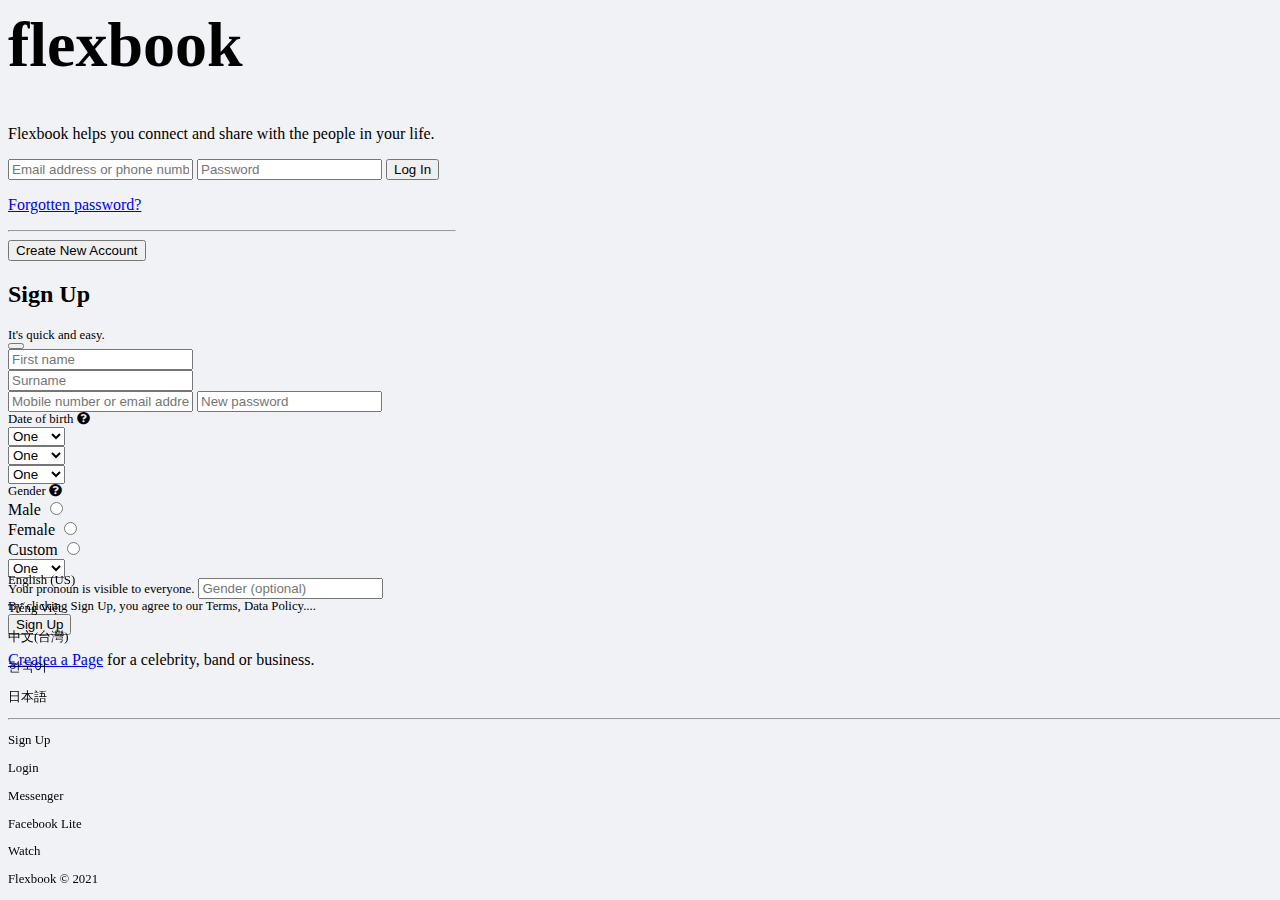
<file: index.html>
<html lang="en">
  <head>
    <meta charset="UTF-8" />
    <meta http-equiv="X-UA-Compatible" content="IE=edge" />
    <meta name="viewport" content="width=device-width, initial-scale=1.0" />
    <!-- fontawesome -->
    <link rel="stylesheet" href="https://cdnjs.cloudflare.com/ajax/libs/font-awesome/5.15.4/css/all.min.css" integrity="sha512-1ycn6IcaQQ40/MKBW2W4Rhis/DbILU74C1vSrLJxCq57o941Ym01SwNsOMqvEBFlcgUa6xLiPY/NS5R+E6ztJQ==" crossorigin="anonymous" referrerpolicy="no-referrer" />
    <!-- bootstrap -->
    <link href="https://cdn.jsdelivr.net/npm/bootstrap@5.1.1/dist/css/bootstrap.min.css" rel="stylesheet" integrity="sha384-F3w7mX95PdgyTmZZMECAngseQB83DfGTowi0iMjiWaeVhAn4FJkqJByhZMI3AhiU" crossorigin="anonymous" />
    <!-- main style -->
    <link rel="stylesheet" href="./main.css" />
    <title>Flexbook</title>
  </head>
  <body class="bg-gray">
    <!-- Login -->
    <div class="container mt-5 pt-5 d-flex flex-column flex-lg-row justify-content-evenly">
      <!-- heading -->
      <div class="text-center text-lg-start mt-0 pt-0 mt-lg-5 pt-lg-5">
        <h1 class="text-primary fw-bold fs-0">flexbook</h1>
        <p class="w-75 mx-auto fs-4 mx-lg-0">Flexbook helps you connect and share with the people in your life.</p>
      </div>
      <!-- form card -->
      <div style="max-width: 28rem; width: 100%">
        <!-- login form -->
        <!-- first was form tag -->
        <div class="bg-white shadow rounded p-3 input-group-lg">
          <input type="email" class="form-control my-3" placeholder="Email address or phone number" />
          <input type="password" class="form-control my-3" placeholder="Password" />
          <a href="./feed.html"><button class="btn btn-primary w-100 my-3">Log In</button></a>
          <a href="#" class="text-decoration-none text-center"><p>Forgotten password?</p></a>
          <!-- create form -->
          <hr />
          <div class="text-center my-4">
            <button class="btn btn-success btn-lg" type="button" data-bs-toggle="modal" data-bs-target="#createModal">Create New Account</button>
          </div>
          <!-- create modal -->
          <div class="modal fade" id="createModal" tabindex="-1" aria-labelledby="createModalLabel" aria-hidden="true">
            <div class="modal-dialog modal-dialog-centered">
              <div class="modal-content">
                <!-- head -->
                <div class="modal-header">
                  <div>
                    <h2 class="modal-title" id="exampleModalLabel">Sign Up</h2>
                    <span class="text-muted fs-7">It's quick and easy.</span>
                  </div>
                  <button type="button" class="btn-close" data-bs-dismiss="modal" aria-label="Close"></button>
                </div>
                <!-- body -->
                <div class="modal-body">
                  <form>
                    <!-- names -->
                    <div class="row">
                      <div class="col">
                        <input type="text" class="form-control" placeholder="First name" />
                      </div>
                      <div class="col">
                        <input type="text" class="form-control" placeholder="Surname" />
                      </div>
                    </div>
                    <!-- email & pass -->
                    <input type="email" class="form-control my-3" placeholder="Mobile number or email address" />
                    <input type="password" class="form-control my-3" placeholder="New password" />
                    <!-- DOB -->
                    <div class="row my-3">
                      <span class="text-muted fs-7">Date of birth <i class="fas fa-question-circle" data-bs-toggle="popover" type="button" data-bs-content="And here's some amazing content. It's very engaging. Right?"></i></span>
                      <div class="col">
                        <select class="form-select">
                          <option value="1">One</option>
                          <option value="2">Two</option>
                          <option value="3">Three</option>
                        </select>
                      </div>
                      <div class="col">
                        <select class="form-select">
                          <option value="1">One</option>
                          <option value="2">Two</option>
                          <option value="3">Three</option>
                        </select>
                      </div>
                      <div class="col">
                        <select class="form-select">
                          <option value="1">One</option>
                          <option value="2">Two</option>
                          <option value="3">Three</option>
                        </select>
                      </div>
                    </div>
                    <!-- gender -->
                    <div class="row my-3">
                      <span class="text-muted fs-7">Gender <i class="fas fa-question-circle" data-bs-toggle="popover" type="button" data-bs-content="And here's some amazing content. It's very engaging. Right?"></i></span>
                      <div class="col">
                        <div class="border rounded p-2">
                          <label class="form-check-label" for="flexRadioDefault1">Male </label>
                          <input class="form-check-input" type="radio" name="flexRadioDefault" id="flexRadioDefault1" />
                        </div>
                      </div>
                      <div class="col">
                        <div class="border rounded p-2">
                          <label class="form-check-label" for="flexRadioDefault1">Female </label>
                          <input class="form-check-input" type="radio" name="flexRadioDefault" id="flexRadioDefault2" />
                        </div>
                      </div>
                      <div class="col">
                        <div class="border rounded p-2">
                          <label class="form-check-label" for="flexRadioDefault1">Custom </label>
                          <input class="form-check-input" type="radio" name="flexRadioDefault" id="flexRadioDefault3" />
                        </div>
                      </div>
                    </div>
                    <!-- gender select -->
                    <div class="d-none" id="genderSelect">
                      <select class="form-select">
                        <option value="1">One</option>
                        <option value="2">Two</option>
                        <option value="3">Three</option>
                      </select>
                      <div class="my-3">
                        <span class="text-muted fs-7">Your pronoun is visible to everyone.</span>
                        <input type="text" class="form-control" placeholder="Gender (optional)" />
                      </div>
                    </div>
                    <!-- disclaimer -->
                    <div>
                      <span class="text-muted fs-7">By clicking Sign Up, you agree to our Terms, Data Policy....</span>
                    </div>
                    <!-- btn -->
                    <div class="text-center mt-3">
                      <button type="button" class="btn btn-success btn-lg" data-bs-dismiss="modal">Sign Up</button>
                    </div>
                  </form>
                </div>
              </div>
            </div>
          </div>
          <!-- modal end -->
        </div>
        <!-- tag -->
        <div class="my-5 pb-5 text-center">
          <p class="fw-bold"><a href="#" class="text-decoration-none text-dark">Createa a Page</a> <span class="fw-normal">for a celebrity, band or business.</span></p>
        </div>
      </div>
    </div>
    <!-- Footer -->
    <footer class="bg-white p-4 text-muted">
      <div class="container">
        <!-- language -->
        <div class="d-flex flex-wrap">
          <p class="mx-2 fs-7 mb-0">English (US)</p>
          <p class="mx-2 fs-7 mb-0">Tiếng Việt</p>
          <p class="mx-2 fs-7 mb-0">中文(台灣)</p>
          <p class="mx-2 fs-7 mb-0">한국어</p>
          <p class="mx-2 fs-7 mb-0">日本語</p>
        </div>
        <hr />
        <!-- actions -->
        <div class="d-flex flex-wrap">
          <p class="mx-2 fs-7 mb-0">Sign Up</p>
          <p class="mx-2 fs-7 mb-0">Login</p>
          <p class="mx-2 fs-7 mb-0">Messenger</p>
          <p class="mx-2 fs-7 mb-0">Facebook Lite</p>
          <p class="mx-2 fs-7 mb-0">Watch</p>
        </div>
        <!-- copy -->
        <div class="mt-4 mx-2">
          <p class="fs-7">Flexbook &copy; 2021</p>
        </div>
      </div>
    </footer>
    <script src="https://cdn.jsdelivr.net/npm/bootstrap@5.1.1/dist/js/bootstrap.bundle.min.js" integrity="sha384-/bQdsTh/da6pkI1MST/rWKFNjaCP5gBSY4sEBT38Q/9RBh9AH40zEOg7Hlq2THRZ" crossorigin="anonymous"></script>
    <script src="./main.js"></script>
  </body>
</html>
</file>
<file: main.css>
.bg-gray {
  background-color: #f0f2f5;
}
.fs-0 {
  font-size: 4rem;
}
.fs-7 {
  font-size: 0.8rem;
}
/* nav button */
.nav__btn button:hover {
  background: #f0f2f5 !important;
}
.nav__btn button:hover i {
  color: #0d6efd !important;
}
.nav__btn-active i {
  color: #0d6efd !important;
}
.nav__btn-active {
  position: relative;
}
.nav__btn-active:before {
  content: "";
  position: absolute;
  bottom: -4.5px;
  left: 0;
  transform: translate(0, 4.5px);
  width: 100%;
  height: 3px;
  border-bottom: 3px solid #0d6efd !important;
}
/* dropdown */
.dropdown-item:active {
  background-color: #d5d5d5 !important;
}
/* chat box */
.modal-content:hover .fa-phone-alt {
  color: #0d6efd !important;
}
.modal-content:hover .fa-video {
  color: #0d6efd !important;
}
.modal-content:hover .fa-file-image {
  color: #0d6efd !important;
}
.modal-content:hover .fa-plus-circle {
  color: #0d6efd !important;
}
.modal-content:hover .fa-portrait {
  color: #0d6efd !important;
}
.modal-content:hover .fa-adjust {
  color: #0d6efd !important;
}
.modal-content:hover .fa-thumbs-up {
  color: #0d6efd !important;
}
/* edit */
.edit-button {
  opacity: 0;
}
.edit-button:hover {
  opacity: 1;
}
.edit-heading:hover .edit-button {
  opacity: 1;
}
/* scrollbar */
.scrollbar:hover {
  overflow: auto !important;
}
/* sponsor */
.sponsor-icon {
  opacity: 0;
}
.dropdown-item:hover .sponsor-icon {
  opacity: 1;
}
/* popover */
.pop-avatar {
  width: 48px;
  height: 48px;
  object-fit: cover;
  border-radius: 50%;
  margin-right: 15px;
}
.chat-box {
  border: 0 !important;
  box-shadow: rgba(0, 0, 0, 0.35) 0px 5px 15px;
}
/* stories */
.story:hover {
  opacity: 0.8;
}
.pointer {
  cursor: pointer;
}
/* comment */
.post__comment .accordion-button::after {
  margin-left: 0 !important;
  display: none !important;
}
.post__comment .accordion-button:hover {
  background: transparent !important;
  border-color: transparent !important;
}
.post__comment .accordion-button:not(.collapsed) {
  background: transparent !important;
}
.post__comment .accordion-button:not(.collapsed) {
  box-shadow: none !important;
}
@media (min-width: 62em) {
  footer {
    position: fixed;
    bottom: 0;
    width: 100%;
  }
}
</file>
